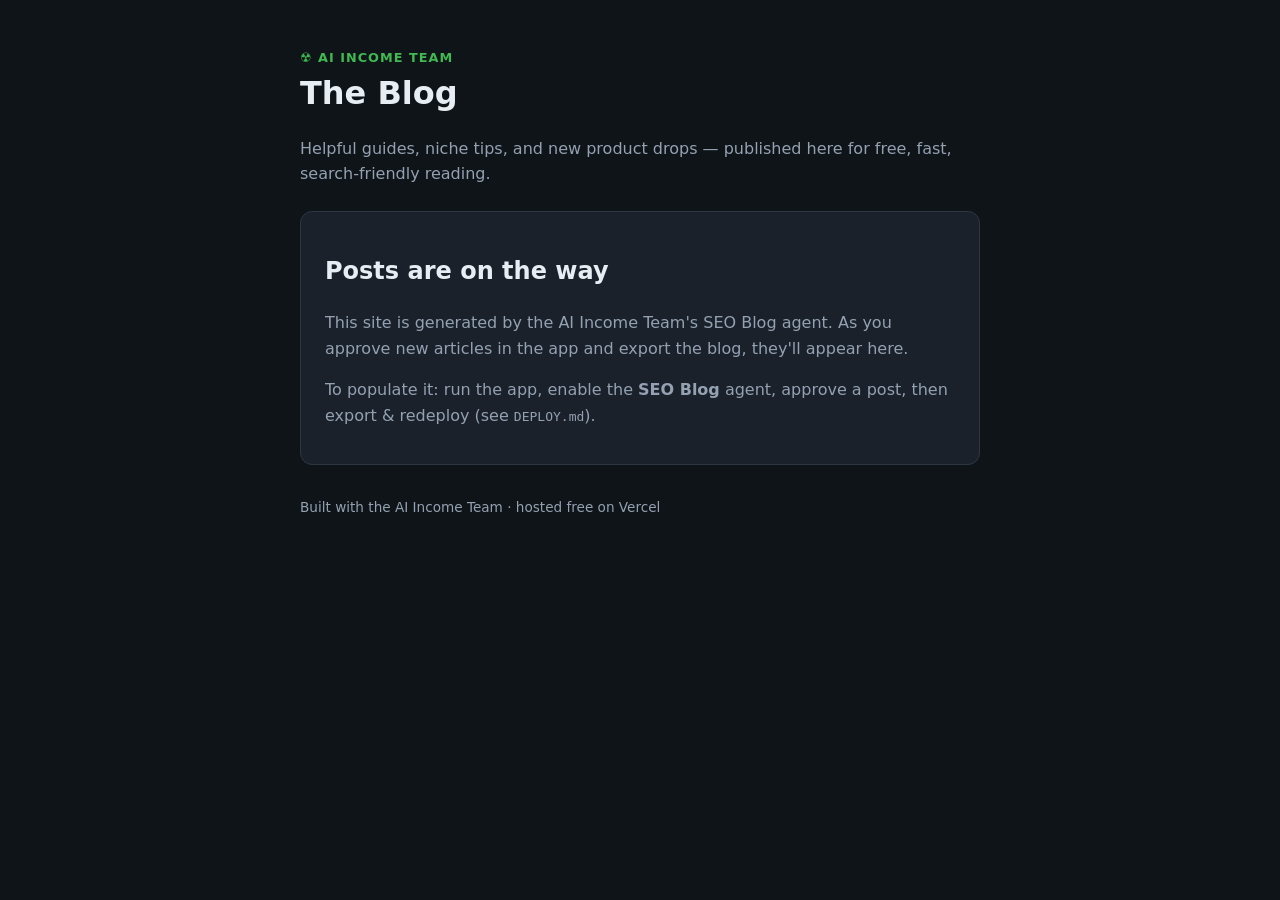
<file: vercel-blog/index.html>
<!DOCTYPE html>
<html lang="en">
<head>
  <meta charset="utf-8">
  <meta name="viewport" content="width=device-width, initial-scale=1">
  <title>AI Income Team — Blog</title>
  <meta name="description" content="Guides, tips and product drops from the AI Income Team.">
  <style>
    :root { --bg:#0f1419; --panel:#1a212b; --text:#e6edf3; --muted:#93a1b1;
            --accent:#3fb950; --border:#2d3742; }
    * { box-sizing:border-box; }
    body { margin:0; background:var(--bg); color:var(--text);
           font-family:system-ui,-apple-system,Segoe UI,Roboto,sans-serif; line-height:1.6; }
    .wrap { max-width:720px; margin:0 auto; padding:3rem 1.25rem; }
    h1 { font-size:2rem; margin:0 0 .25rem; }
    .tag { color:var(--accent); font-weight:700; letter-spacing:.08em; text-transform:uppercase;
           font-size:.8rem; }
    .panel { background:var(--panel); border:1px solid var(--border); border-radius:12px;
             padding:1.25rem 1.5rem; margin-top:1.5rem; }
    .muted { color:var(--muted); }
    a { color:var(--accent); }
    footer { margin-top:2rem; color:var(--muted); font-size:.85rem; }
  </style>
</head>
<body>
  <div class="wrap">
    <div class="tag">☢ AI Income Team</div>
    <h1>The Blog</h1>
    <p class="muted">Helpful guides, niche tips, and new product drops — published here for
      free, fast, search-friendly reading.</p>

    <div class="panel">
      <h2>Posts are on the way</h2>
      <p class="muted">This site is generated by the AI Income Team's SEO Blog agent. As you
        approve new articles in the app and export the blog, they'll appear here.</p>
      <p class="muted">To populate it: run the app, enable the <strong>SEO Blog</strong> agent,
        approve a post, then export &amp; redeploy (see <code>DEPLOY.md</code>).</p>
    </div>

    <footer>Built with the AI Income Team · hosted free on Vercel</footer>
  </div>
</body>
</html>
</file>
